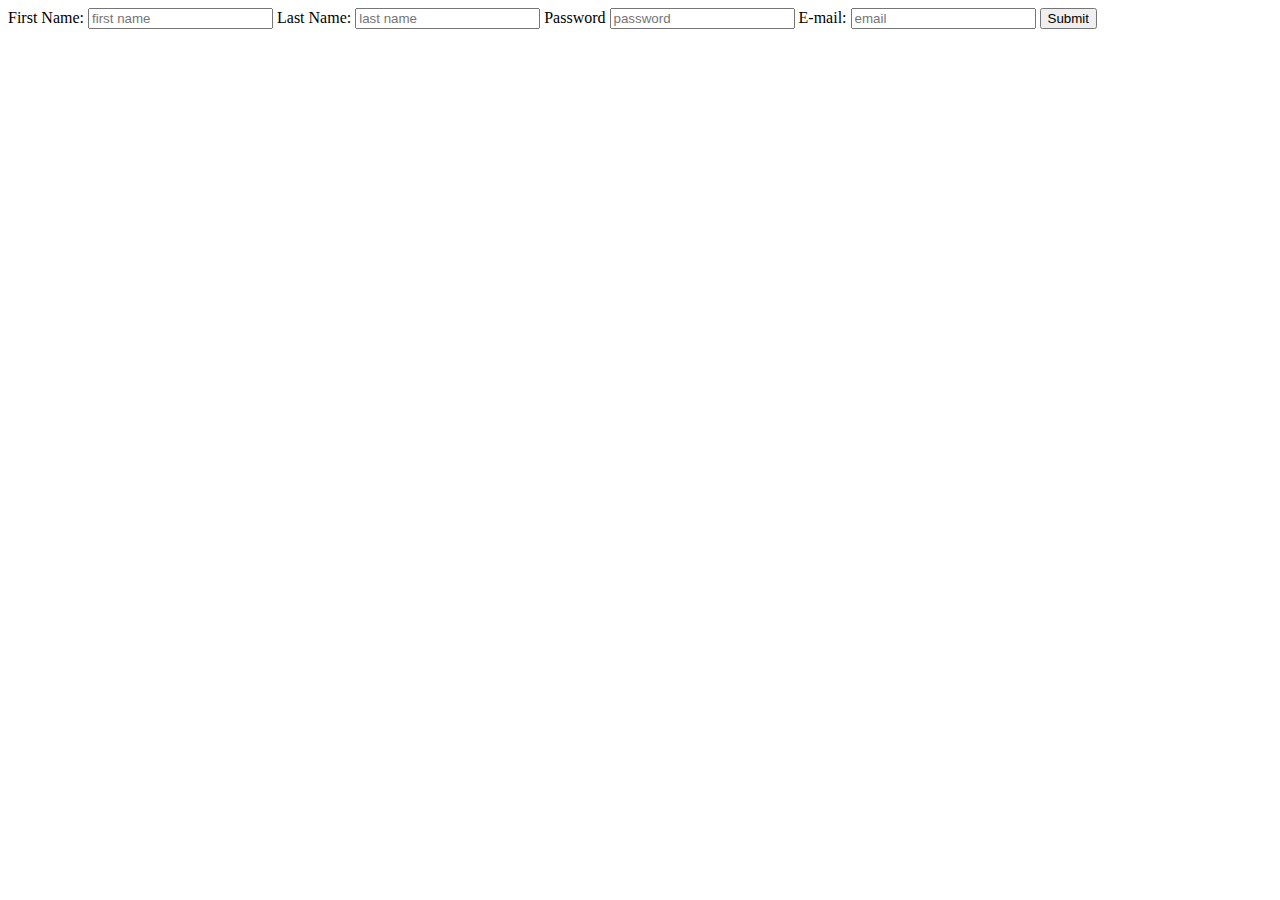
<file: contact.html>
<!DOCTYPE html>
<html lang="en">
<head>
    <meta charset="UTF-8">
    <meta http-equiv="X-UA-Compatible" content="IE=edge">
    <meta name="viewport" content="width=device-width, initial-scale=1.0">
    <title>Contact</title>
</head>


<body>
    <form action="https://www.google.com" method="/PUT">
        <label for="firstname">First Name: </label>
        <input type="text" name="firstname" placeholder="first name" id="firstname">
        <label for="lastname">Last Name: </label>
        <input type="text" name="lastname" placeholder="last name" id="lastname">
        <label for="password">Password</label>
        <input type="password" name="password" id="password" placeholder="password">
        <label for="email">E-mail:</label>
        <input type="email" name="email" id="email" placeholder="email">
        
        <button>Submit</button>
        </form>
    
</body>
</html>
</file>
